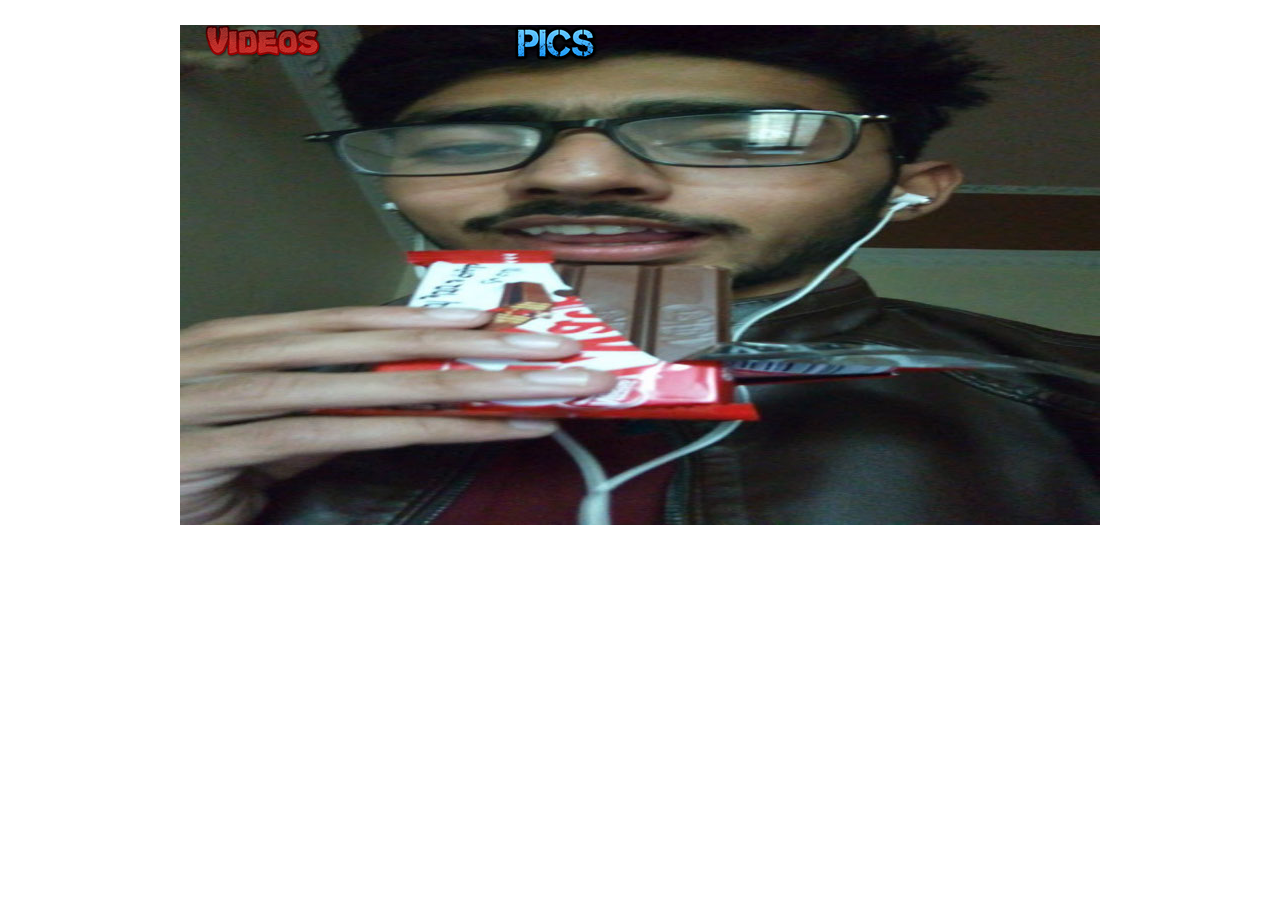
<file: index.html>
<!DOCTYPE html>
<html class="nojs html css_verticalspacer" lang="en-GB">
 <head>

  <meta http-equiv="Content-type" content="text/html;charset=UTF-8"/>
  <meta name="generator" content="2018.1.0.386"/>
  <meta name="viewport" content="width=device-width, initial-scale=1.0"/>
  
  <script type="text/javascript">
   // Update the 'nojs'/'js' class on the html node
document.documentElement.className = document.documentElement.className.replace(/\bnojs\b/g, 'js');

// Check that all required assets are uploaded and up-to-date
if(typeof Muse == "undefined") window.Muse = {}; window.Muse.assets = {"required":["museutils.js", "museconfig.js", "jquery.watch.js", "require.js", "index.css"], "outOfDate":[]};
</script>
  
  <title>Home</title>
  <!-- CSS -->
  <link rel="stylesheet" type="text/css" href="css/site_global.css?crc=444006867"/>
  <link rel="stylesheet" type="text/css" href="css/index.css?crc=282093073" id="pagesheet"/>
   </head>
 <body>

  <div class="clearfix borderbox" id="page"><!-- group -->
   <div class="clip_frame grpelem" id="u148"><!-- image -->
    <img class="block" id="u148_img" src="images/d4482de7-a3f7-41df-9def-7fa8834c73af-crop-u148.jpg?crc=491365107" alt="" data-heightwidthratio="0.5434782608695652" data-image-width="920" data-image-height="500"/>
   </div>
   <a class="nonblock nontext clip_frame grpelem" id="u138" href="assets/f9e45377-2d04-4e2c-9051-1be4146ff560.jpg"><!-- image --><img class="block" id="u138_img" src="images/cooltext305395625256870.png?crc=461370405" alt="" data-heightwidthratio="0.48936170212765956" data-image-width="94" data-image-height="46"/></a>
   <a class="nonblock nontext clip_frame grpelem" id="u126" href="assets/andysaramatt-highdef.png"><!-- image --><img class="block" id="u126_img" src="images/cooltext305395100362481.png?crc=3966551107" alt="" data-heightwidthratio="0.33858267716535434" data-image-width="127" data-image-height="43"/></a>
   <div class="verticalspacer" data-offset-top="525" data-content-above-spacer="525" data-content-below-spacer="62" data-sizePolicy="fixed" data-pintopage="page_fixedLeft"></div>
  </div>
  <!-- Other scripts -->
  <script type="text/javascript">
   // Decide whether to suppress missing file error or not based on preference setting
var suppressMissingFileError = false
</script>
  <script type="text/javascript">
   window.Muse.assets.check=function(c){if(!window.Muse.assets.checked){window.Muse.assets.checked=!0;var b={},d=function(a,b){if(window.getComputedStyle){var c=window.getComputedStyle(a,null);return c&&c.getPropertyValue(b)||c&&c[b]||""}if(document.documentElement.currentStyle)return(c=a.currentStyle)&&c[b]||a.style&&a.style[b]||"";return""},a=function(a){if(a.match(/^rgb/))return a=a.replace(/\s+/g,"").match(/([\d\,]+)/gi)[0].split(","),(parseInt(a[0])<<16)+(parseInt(a[1])<<8)+parseInt(a[2]);if(a.match(/^\#/))return parseInt(a.substr(1),
16);return 0},f=function(f){for(var g=document.getElementsByTagName("link"),j=0;j<g.length;j++)if("text/css"==g[j].type){var l=(g[j].href||"").match(/\/?css\/([\w\-]+\.css)\?crc=(\d+)/);if(!l||!l[1]||!l[2])break;b[l[1]]=l[2]}g=document.createElement("div");g.className="version";g.style.cssText="display:none; width:1px; height:1px;";document.getElementsByTagName("body")[0].appendChild(g);for(j=0;j<Muse.assets.required.length;){var l=Muse.assets.required[j],k=l.match(/([\w\-\.]+)\.(\w+)$/),i=k&&k[1]?
k[1]:null,k=k&&k[2]?k[2]:null;switch(k.toLowerCase()){case "css":i=i.replace(/\W/gi,"_").replace(/^([^a-z])/gi,"_$1");g.className+=" "+i;i=a(d(g,"color"));k=a(d(g,"backgroundColor"));i!=0||k!=0?(Muse.assets.required.splice(j,1),"undefined"!=typeof b[l]&&(i!=b[l]>>>24||k!=(b[l]&16777215))&&Muse.assets.outOfDate.push(l)):j++;g.className="version";break;case "js":j++;break;default:throw Error("Unsupported file type: "+k);}}c?c().jquery!="1.8.3"&&Muse.assets.outOfDate.push("jquery-1.8.3.min.js"):Muse.assets.required.push("jquery-1.8.3.min.js");
g.parentNode.removeChild(g);if(Muse.assets.outOfDate.length||Muse.assets.required.length)g="Some files on the server may be missing or incorrect. Clear browser cache and try again. If the problem persists please contact website author.",f&&Muse.assets.outOfDate.length&&(g+="\nOut of date: "+Muse.assets.outOfDate.join(",")),f&&Muse.assets.required.length&&(g+="\nMissing: "+Muse.assets.required.join(",")),suppressMissingFileError?(g+="\nUse SuppressMissingFileError key in AppPrefs.xml to show missing file error pop up.",console.log(g)):alert(g)};location&&location.search&&location.search.match&&location.search.match(/muse_debug/gi)?
setTimeout(function(){f(!0)},5E3):f()}};
var muse_init=function(){require.config({baseUrl:""});require(["jquery","museutils","whatinput","jquery.watch"],function(c){var $ = c;$(document).ready(function(){try{
window.Muse.assets.check($);/* body */
Muse.Utils.transformMarkupToFixBrowserProblemsPreInit();/* body */
Muse.Utils.prepHyperlinks(true);/* body */
Muse.Utils.makeButtonsVisibleAfterSettingMinWidth();/* body */
Muse.Utils.fullPage('#page');/* 100% height page */
Muse.Utils.showWidgetsWhenReady();/* body */
Muse.Utils.transformMarkupToFixBrowserProblems();/* body */
}catch(b){if(b&&"function"==typeof b.notify?b.notify():Muse.Assert.fail("Error calling selector function: "+b),false)throw b;}})})};

</script>
  <!-- RequireJS script -->
  <script src="scripts/require.js?crc=7928878" type="text/javascript" async data-main="scripts/museconfig.js?crc=4286661555" onload="if (requirejs) requirejs.onError = function(requireType, requireModule) { if (requireType && requireType.toString && requireType.toString().indexOf && 0 <= requireType.toString().indexOf('#scripterror')) window.Muse.assets.check(); }" onerror="window.Muse.assets.check();"></script>
   </body>
</html>
</file>
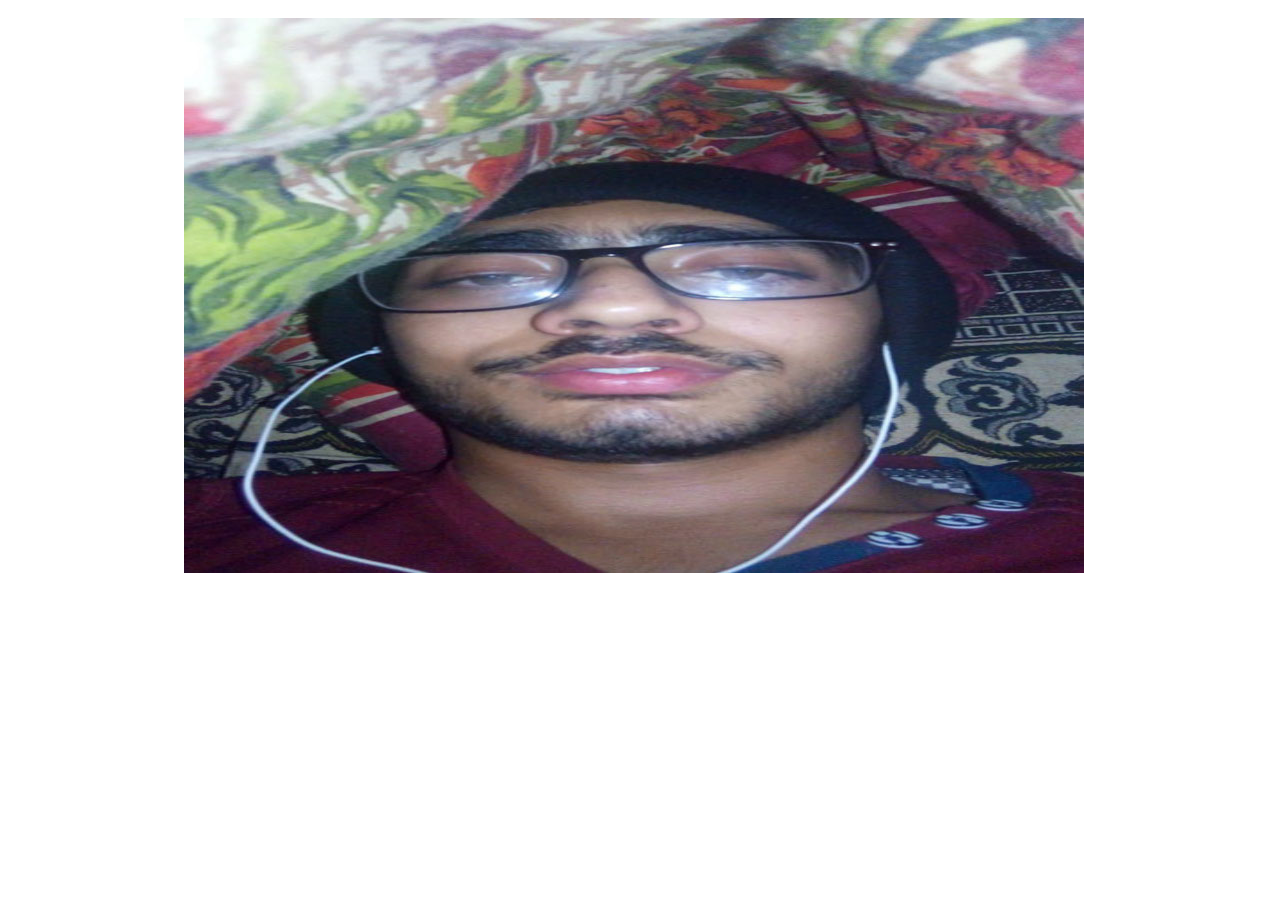
<file: untitled-4.html>
<!DOCTYPE html>
<html class="nojs html css_verticalspacer" lang="en-GB">
 <head>

  <meta http-equiv="Content-type" content="text/html;charset=UTF-8"/>
  <meta name="generator" content="2018.1.0.386"/>
  <meta name="viewport" content="width=device-width, initial-scale=1.0"/>
  
  <script type="text/javascript">
   // Update the 'nojs'/'js' class on the html node
document.documentElement.className = document.documentElement.className.replace(/\bnojs\b/g, 'js');

// Check that all required assets are uploaded and up-to-date
if(typeof Muse == "undefined") window.Muse = {}; window.Muse.assets = {"required":["museutils.js", "museconfig.js", "jquery.watch.js", "require.js", "untitled-4.css"], "outOfDate":[]};
</script>
  
  <title>Untitled 4</title>
  <!-- CSS -->
  <link rel="stylesheet" type="text/css" href="css/site_global.css?crc=444006867"/>
  <link rel="stylesheet" type="text/css" href="css/untitled-4.css?crc=3981995712" id="pagesheet"/>
   </head>
 <body>

  <div class="clearfix borderbox" id="page"><!-- group -->
   <div class="clip_frame grpelem" id="u184"><!-- image -->
    <img class="block" id="u184_img" src="images/c18278be-d67b-43dc-a79b-e5404cec76bd-crop-u184.jpg?crc=35533253" alt="" data-heightwidthratio="0.6166666666666667" data-image-width="900" data-image-height="555"/>
   </div>
   <a class="anchor_item grpelem" id="untitled" data-sizePolicy="fixed" data-pintopage="page_fluidx"></a>
   <div class="verticalspacer" data-offset-top="573" data-content-above-spacer="573" data-content-below-spacer="62" data-sizePolicy="fixed" data-pintopage="page_fixedLeft"></div>
  </div>
  <!-- Other scripts -->
  <script type="text/javascript">
   // Decide whether to suppress missing file error or not based on preference setting
var suppressMissingFileError = false
</script>
  <script type="text/javascript">
   window.Muse.assets.check=function(c){if(!window.Muse.assets.checked){window.Muse.assets.checked=!0;var b={},d=function(a,b){if(window.getComputedStyle){var c=window.getComputedStyle(a,null);return c&&c.getPropertyValue(b)||c&&c[b]||""}if(document.documentElement.currentStyle)return(c=a.currentStyle)&&c[b]||a.style&&a.style[b]||"";return""},a=function(a){if(a.match(/^rgb/))return a=a.replace(/\s+/g,"").match(/([\d\,]+)/gi)[0].split(","),(parseInt(a[0])<<16)+(parseInt(a[1])<<8)+parseInt(a[2]);if(a.match(/^\#/))return parseInt(a.substr(1),
16);return 0},f=function(f){for(var g=document.getElementsByTagName("link"),j=0;j<g.length;j++)if("text/css"==g[j].type){var l=(g[j].href||"").match(/\/?css\/([\w\-]+\.css)\?crc=(\d+)/);if(!l||!l[1]||!l[2])break;b[l[1]]=l[2]}g=document.createElement("div");g.className="version";g.style.cssText="display:none; width:1px; height:1px;";document.getElementsByTagName("body")[0].appendChild(g);for(j=0;j<Muse.assets.required.length;){var l=Muse.assets.required[j],k=l.match(/([\w\-\.]+)\.(\w+)$/),i=k&&k[1]?
k[1]:null,k=k&&k[2]?k[2]:null;switch(k.toLowerCase()){case "css":i=i.replace(/\W/gi,"_").replace(/^([^a-z])/gi,"_$1");g.className+=" "+i;i=a(d(g,"color"));k=a(d(g,"backgroundColor"));i!=0||k!=0?(Muse.assets.required.splice(j,1),"undefined"!=typeof b[l]&&(i!=b[l]>>>24||k!=(b[l]&16777215))&&Muse.assets.outOfDate.push(l)):j++;g.className="version";break;case "js":j++;break;default:throw Error("Unsupported file type: "+k);}}c?c().jquery!="1.8.3"&&Muse.assets.outOfDate.push("jquery-1.8.3.min.js"):Muse.assets.required.push("jquery-1.8.3.min.js");
g.parentNode.removeChild(g);if(Muse.assets.outOfDate.length||Muse.assets.required.length)g="Some files on the server may be missing or incorrect. Clear browser cache and try again. If the problem persists please contact website author.",f&&Muse.assets.outOfDate.length&&(g+="\nOut of date: "+Muse.assets.outOfDate.join(",")),f&&Muse.assets.required.length&&(g+="\nMissing: "+Muse.assets.required.join(",")),suppressMissingFileError?(g+="\nUse SuppressMissingFileError key in AppPrefs.xml to show missing file error pop up.",console.log(g)):alert(g)};location&&location.search&&location.search.match&&location.search.match(/muse_debug/gi)?
setTimeout(function(){f(!0)},5E3):f()}};
var muse_init=function(){require.config({baseUrl:""});require(["jquery","museutils","whatinput","jquery.watch"],function(c){var $ = c;$(document).ready(function(){try{
window.Muse.assets.check($);/* body */
Muse.Utils.transformMarkupToFixBrowserProblemsPreInit();/* body */
Muse.Utils.prepHyperlinks(true);/* body */
Muse.Utils.makeButtonsVisibleAfterSettingMinWidth();/* body */
Muse.Utils.fullPage('#page');/* 100% height page */
Muse.Utils.showWidgetsWhenReady();/* body */
Muse.Utils.transformMarkupToFixBrowserProblems();/* body */
}catch(b){if(b&&"function"==typeof b.notify?b.notify():Muse.Assert.fail("Error calling selector function: "+b),false)throw b;}})})};

</script>
  <!-- RequireJS script -->
  <script src="scripts/require.js?crc=7928878" type="text/javascript" async data-main="scripts/museconfig.js?crc=4286661555" onload="if (requirejs) requirejs.onError = function(requireType, requireModule) { if (requireType && requireType.toString && requireType.toString().indexOf && 0 <= requireType.toString().indexOf('#scripterror')) window.Muse.assets.check(); }" onerror="window.Muse.assets.check();"></script>
   </body>
</html>
</file>
<file: css/site_global.css>
html{min-height:100%;min-width:100%;-ms-text-size-adjust:none;}body,div,dl,dt,dd,ul,ol,li,nav,h1,h2,h3,h4,h5,h6,pre,code,form,fieldset,legend,input,button,textarea,p,blockquote,th,td,a{margin:0px;padding:0px;border-width:0px;border-style:solid;border-color:transparent;-webkit-transform-origin:left top;-ms-transform-origin:left top;-o-transform-origin:left top;transform-origin:left top;background-repeat:no-repeat;}button.submit-btn{-moz-box-sizing:content-box;-webkit-box-sizing:content-box;box-sizing:content-box;}.transition{-webkit-transition-property:background-image,background-position,background-color,border-color,border-radius,color,font-size,font-style,font-weight,letter-spacing,line-height,text-align,box-shadow,text-shadow,opacity;transition-property:background-image,background-position,background-color,border-color,border-radius,color,font-size,font-style,font-weight,letter-spacing,line-height,text-align,box-shadow,text-shadow,opacity;}.transition *{-webkit-transition:inherit;transition:inherit;}table{border-collapse:collapse;border-spacing:0px;}fieldset,img{border:0px;border-style:solid;-webkit-transform-origin:left top;-ms-transform-origin:left top;-o-transform-origin:left top;transform-origin:left top;}address,caption,cite,code,dfn,em,strong,th,var,optgroup{font-style:inherit;font-weight:inherit;}del,ins{text-decoration:none;}li{list-style:none;}caption,th{text-align:left;}h1,h2,h3,h4,h5,h6{font-size:100%;font-weight:inherit;}input,button,textarea,select,optgroup,option{font-family:inherit;font-size:inherit;font-style:inherit;font-weight:inherit;}.form-grp input,.form-grp textarea{-webkit-appearance:none;-webkit-border-radius:0;}body{font-family:Arial, Helvetica Neue, Helvetica, sans-serif;text-align:left;font-size:14px;line-height:17px;word-wrap:break-word;text-rendering:optimizeLegibility;-moz-font-feature-settings:'liga';-ms-font-feature-settings:'liga';-webkit-font-feature-settings:'liga';font-feature-settings:'liga';}a:link{color:#0000FF;text-decoration:underline;}a:visited{color:#800080;text-decoration:underline;}a:hover{color:#0000FF;text-decoration:underline;}a:active{color:#EE0000;text-decoration:underline;}a.nontext{color:black;text-decoration:none;font-style:normal;font-weight:normal;}.normal_text{color:#000000;direction:ltr;font-family:Arial, Helvetica Neue, Helvetica, sans-serif;font-size:14px;font-style:normal;font-weight:normal;letter-spacing:0px;line-height:17px;text-align:left;text-decoration:none;text-indent:0px;text-transform:none;vertical-align:0px;padding:0px;}.list0 li:before{position:absolute;right:100%;letter-spacing:0px;text-decoration:none;font-weight:normal;font-style:normal;}.rtl-list li:before{right:auto;left:100%;}.nls-None > li:before,.nls-None .list3 > li:before,.nls-None .list6 > li:before{margin-right:6px;content:'•';}.nls-None .list1 > li:before,.nls-None .list4 > li:before,.nls-None .list7 > li:before{margin-right:6px;content:'○';}.nls-None,.nls-None .list1,.nls-None .list2,.nls-None .list3,.nls-None .list4,.nls-None .list5,.nls-None .list6,.nls-None .list7,.nls-None .list8{padding-left:34px;}.nls-None.rtl-list,.nls-None .list1.rtl-list,.nls-None .list2.rtl-list,.nls-None .list3.rtl-list,.nls-None .list4.rtl-list,.nls-None .list5.rtl-list,.nls-None .list6.rtl-list,.nls-None .list7.rtl-list,.nls-None .list8.rtl-list{padding-left:0px;padding-right:34px;}.nls-None .list2 > li:before,.nls-None .list5 > li:before,.nls-None .list8 > li:before{margin-right:6px;content:'-';}.nls-None.rtl-list > li:before,.nls-None .list1.rtl-list > li:before,.nls-None .list2.rtl-list > li:before,.nls-None .list3.rtl-list > li:before,.nls-None .list4.rtl-list > li:before,.nls-None .list5.rtl-list > li:before,.nls-None .list6.rtl-list > li:before,.nls-None .list7.rtl-list > li:before,.nls-None .list8.rtl-list > li:before{margin-right:0px;margin-left:6px;}.TabbedPanelsTab{white-space:nowrap;}.MenuBar .MenuBarView,.MenuBar .SubMenuView{display:block;list-style:none;}.MenuBar .SubMenu{display:none;position:absolute;}.NoWrap{white-space:nowrap;word-wrap:normal;}.rootelem{margin-left:auto;margin-right:auto;}.colelem{display:inline;float:left;clear:both;}.clearfix:after{content:"\0020";visibility:hidden;display:block;height:0px;clear:both;}*:first-child+html .clearfix{zoom:1;}.clip_frame{overflow:hidden;}.popup_anchor{position:relative;width:0px;height:0px;}.allow_click_through *{pointer-events:auto;}.popup_element{z-index:100000;}.svg{display:block;vertical-align:top;}span.wrap{content:'';clear:left;display:block;}span.actAsInlineDiv{display:inline-block;}.position_content,.excludeFromNormalFlow{float:left;}.preload_images{position:absolute;overflow:hidden;left:-9999px;top:-9999px;height:1px;width:1px;}.preload{height:1px;width:1px;}.animateStates{-webkit-transition:0.3s ease-in-out;-moz-transition:0.3s ease-in-out;-o-transition:0.3s ease-in-out;transition:0.3s ease-in-out;}[data-whatinput="mouse"] *:focus,[data-whatinput="touch"] *:focus,input:focus,textarea:focus{outline:none;}textarea{resize:none;overflow:auto;}.allow_click_through,.fld-prompt{pointer-events:none;}.wrapped-input{position:absolute;top:0px;left:0px;background:transparent;border:none;}.submit-btn{z-index:50000;cursor:pointer;}.anchor_item{width:22px;height:18px;}.MenuBar .SubMenuVisible,.MenuBarVertical .SubMenuVisible,.MenuBar .SubMenu .SubMenuVisible,.popup_element.Active,span.actAsPara,.actAsDiv,a.nonblock.nontext,img.block{display:block;}.widget_invisible,.js .invi,.js .mse_pre_init{visibility:hidden;}.ose_ei{visibility:hidden;z-index:0;}.no_vert_scroll{overflow-y:hidden;}.always_vert_scroll{overflow-y:scroll;}.always_horz_scroll{overflow-x:scroll;}.fullscreen{overflow:hidden;left:0px;top:0px;position:fixed;height:100%;width:100%;-moz-box-sizing:border-box;-webkit-box-sizing:border-box;-ms-box-sizing:border-box;box-sizing:border-box;}.fullwidth{position:absolute;}.borderbox{-moz-box-sizing:border-box;-webkit-box-sizing:border-box;-ms-box-sizing:border-box;box-sizing:border-box;}.scroll_wrapper{position:absolute;overflow:auto;left:0px;right:0px;top:0px;bottom:0px;padding-top:0px;padding-bottom:0px;margin-top:0px;margin-bottom:0px;}.browser_width > *{position:absolute;left:0px;right:0px;}.grpelem,.accordion_wrapper{display:inline;float:left;}.fld-checkbox input[type=checkbox],.fld-radiobutton input[type=radio]{position:absolute;overflow:hidden;clip:rect(0px, 0px, 0px, 0px);height:1px;width:1px;margin:-1px;padding:0px;border:0px;}.fld-checkbox input[type=checkbox] + label,.fld-radiobutton input[type=radio] + label{display:inline-block;background-repeat:no-repeat;cursor:pointer;float:left;width:100%;height:100%;}.pointer_cursor,.fld-recaptcha-mode,.fld-recaptcha-refresh,.fld-recaptcha-help{cursor:pointer;}p,h1,h2,h3,h4,h5,h6,ol,ul,span.actAsPara{max-height:1000000px;}.superscript{vertical-align:super;font-size:66%;line-height:0px;}.subscript{vertical-align:sub;font-size:66%;line-height:0px;}.horizontalSlideShow{-ms-touch-action:pan-y;touch-action:pan-y;}.verticalSlideShow{-ms-touch-action:pan-x;touch-action:pan-x;}.colelem100,.verticalspacer{clear:both;}.list0 li,.MenuBar .MenuItemContainer,.SlideShowContentPanel .fullscreen img,.css_verticalspacer .verticalspacer{position:relative;}.popup_element.Inactive,.js .disn,.js .an_invi,.hidden,.breakpoint{display:none;}#muse_css_mq{position:absolute;display:none;background-color:#FFFFFE;}.fluid_height_spacer{width:0.01px;}.muse_check_css{display:none;position:fixed;}@media screen and (-webkit-min-device-pixel-ratio:0){body{text-rendering:auto;}}
</file>
<file: css/index.css>
.version.index{color:#000010;background-color:#D06611;}#page{z-index:1;min-height:438px;background-image:none;border-width:0px;border-color:#000000;background-color:transparent;padding-bottom:62px;width:100%;max-width:960px;margin-left:auto;margin-right:auto;}#u148{z-index:2;background-color:transparent;position:relative;margin-right:-10000px;margin-top:25px;width:95.84%;left:2.09%;}#u138{z-index:4;background-color:transparent;position:relative;margin-right:-10000px;margin-top:20px;width:9.8%;left:36.36%;}#u126{z-index:6;background-color:transparent;position:relative;margin-right:-10000px;margin-top:20px;width:13.23%;left:4.17%;}#u148_img,#u138_img,#u126_img{width:100%;}.css_verticalspacer .verticalspacer{height:calc(100vh - 587px);}#muse_css_mq,.html{background-color:#FFFFFF;}body{position:relative;min-width:320px;}
</file>
<file: css/untitled-4.css>
.version.untitled_4{color:#0000ED;background-color:#586EC0;}#page{z-index:1;min-height:438px;background-image:none;border-width:0px;border-color:#000000;background-color:transparent;padding-bottom:62px;width:100%;max-width:960px;margin-left:auto;margin-right:auto;}#u184{z-index:2;background-color:transparent;position:relative;margin-right:-10000px;margin-top:-27px;width:93.75%;left:2.5%;}#u184_img{padding-top:5%;width:100%;}#untitled{position:relative;margin-right:-10000px;width:22px;margin-top:131px;left:10.84%;}.css_verticalspacer .verticalspacer{height:calc(100vh - 635px);}#muse_css_mq,.html{background-color:#FFFFFF;}body{position:relative;min-width:320px;}
</file>
